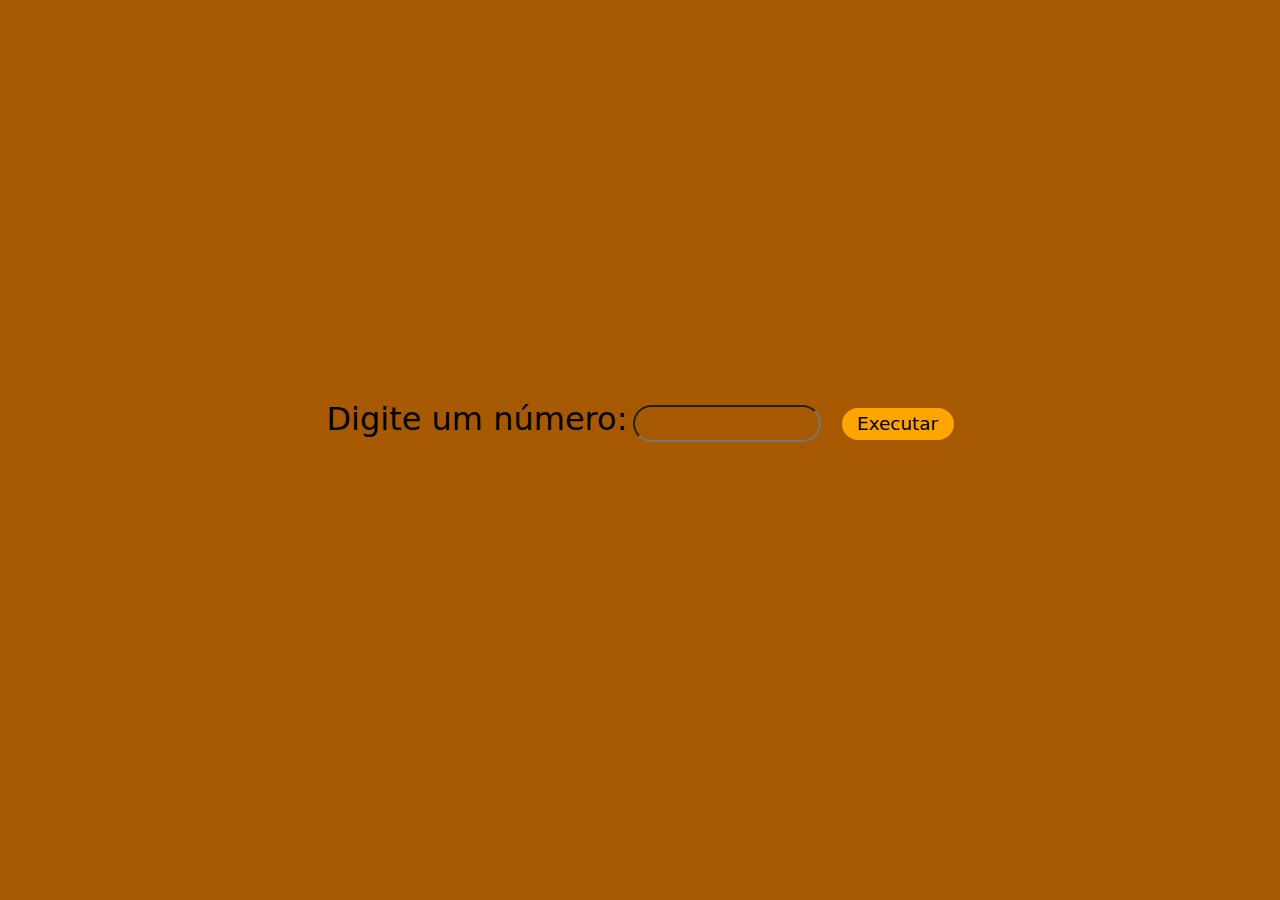
<file: FizzBuzz/index.htm>
<!DOCTYPE html>
<html lang="en">
<head>
    <meta charset="UTF-8">
    <meta name="viewport" content="width=device-width, initial-scale=1.0">
    <link rel="stylesheet" href="FizzBuzz.css">
    <script src="FizzBuzz.js"></script>
    <title>FizzBuzz</title>
</head>
<body>
    <div class="divMain">
        <label for="number">Digite um número:</label>
        <input type="number" id="number">
    
        <button onclick="executeFizzBuzz()">Executar</button>
        <div class="result" id="result"></div>
    </div>
</body>
</html>
</file>
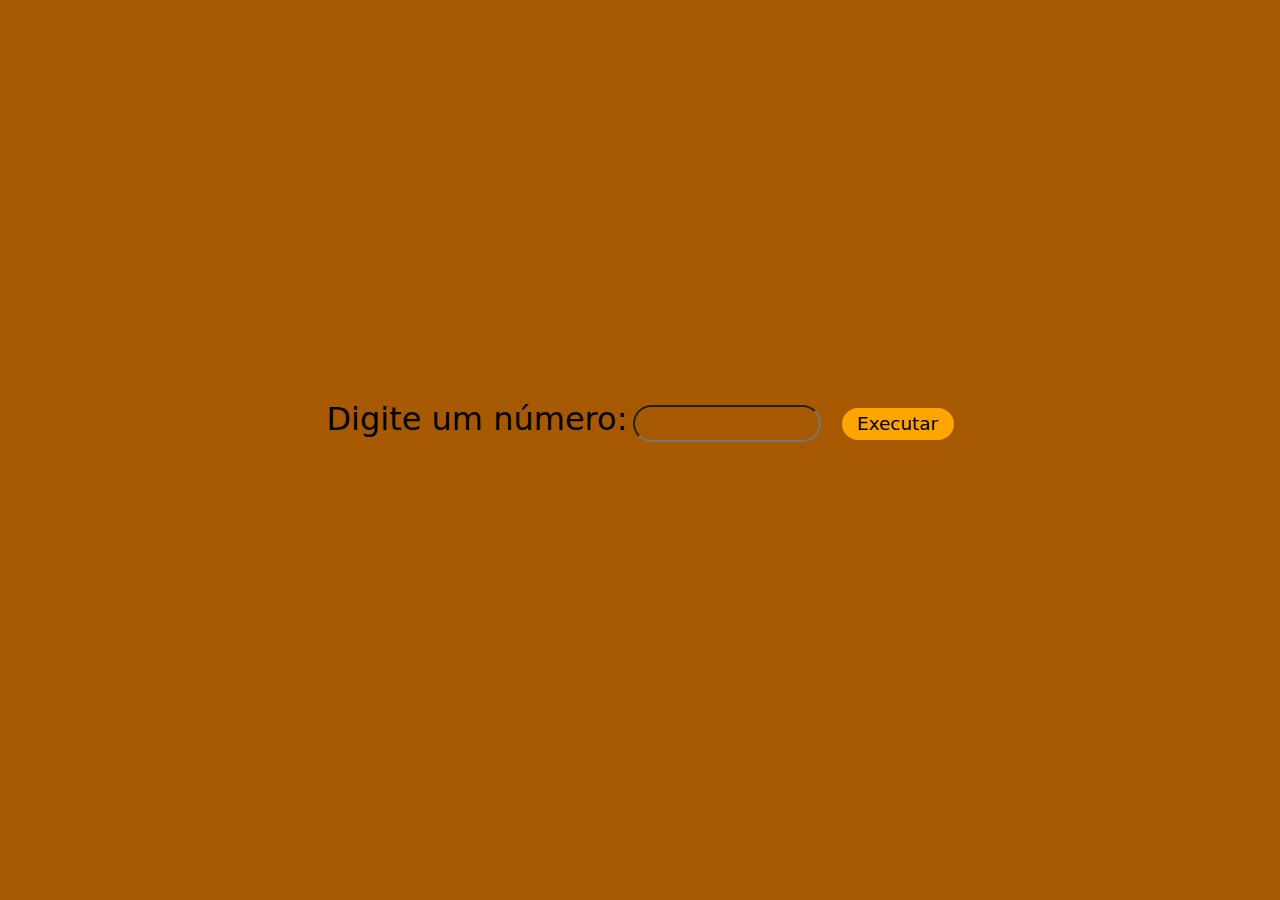
<file: FizzBuzz/index.html>
<!DOCTYPE html>
<html lang="en">
<head>
    <meta charset="UTF-8">
    <meta name="viewport" content="width=device-width, initial-scale=1.0">
    <link rel="stylesheet" href="FizzBuzz.css">
    <script src="FizzBuzz.js"></script>
    <title>FizzBuzz</title>
</head>
<body>
    <div class="divMain">
        <label for="number">Digite um número:</label>
        <input type="number" id="number">
    
        <button onclick="executeFizzBuzz()">Executar</button>
        <div class="result" id="result"></div>
    </div>
</body>
</html>
</file>
<file: FizzBuzz/FizzBuzz.css>
*{
    background-color: rgb(167, 89, 0);
    margin: 0;
    padding: 0;
    font-family: system-ui, -apple-system, BlinkMacSystemFont, 'Segoe UI', Roboto, Oxygen, Ubuntu, Cantarell, 'Open Sans', 'Helvetica Neue', sans-serif;
}

.divMain{
    align-items: center;
    text-align: center;
    justify-content: center;
    margin-top: 25rem;
}
.divMain .result{
    margin-top: 1rem;
    font-size: 1.25rem;
    margin-left: 2rem;
    font-weight: 600;
}

label{
    font-size: 2rem;
}

input{
    padding: 0.75rem;
    height: 0.55rem;
    width: 10rem;
    font-size: 1.15rem; 
    border-radius: 1.5rem;
}

/* Esse trecho de código é para tirar as setas do input tipo number */
input[type=number]::-webkit-inner-spin-button,
    input[type=number]::-webkit-outer-spin-button {
        -webkit-appearance: none;
        margin: 0;
}
/* ========================================================================= */

button{
    margin-left: 1rem;
    border-radius: 1rem;
    width: 7rem;
    height: 2rem;
    
    background-color: orange;
    font-size: 1.15rem;
    font-weight: 400;
    cursor: pointer;
    border: none;
}
button:hover{
    font-weight: 600;
    background-color: rgb(214, 139, 0);
}
</file>
